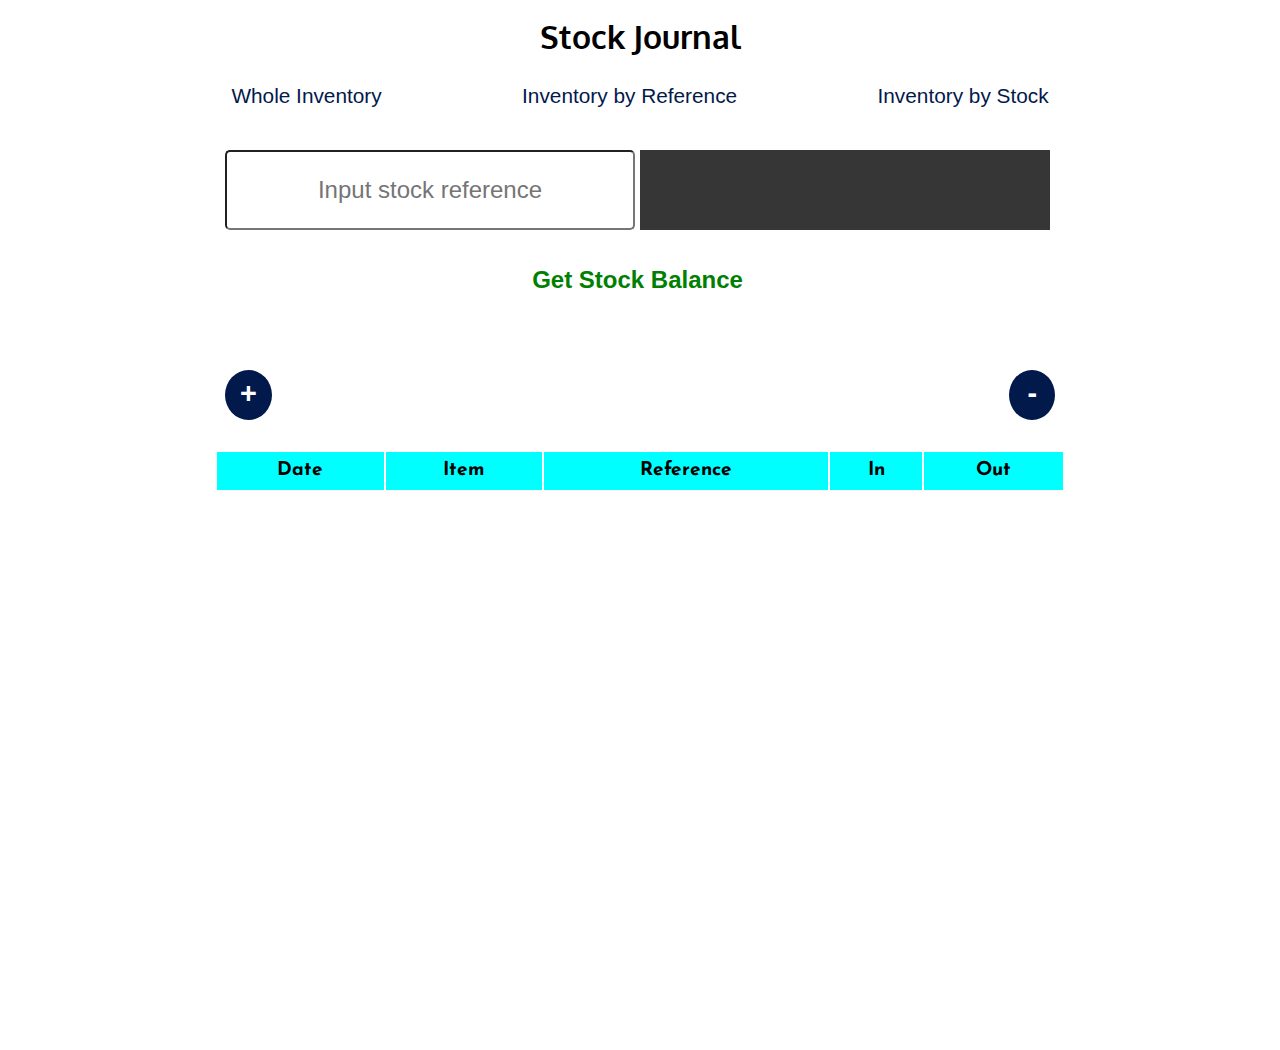
<file: index.html>
<!DOCTYPE html>
<html lang="en">
<head>
    <meta charset="utf-8">
    <meta name="viewport" content="width=device-width, initial-scale=1">
    <meta name="theme-color" content="#02194b">
    <meta name="description" content="An offline inventory web application">
    <title>Stock Journal: An Inventory</title>
    <link href="https://fonts.googleapis.com/css?family=Josefin+Sans|Oxygen" rel="stylesheet">
    <link rel="stylesheet" href="css/index.css">
    <link rel="stylesheet" media="screen and (min-width: 600px)" href="css/medium.css">
    <link rel="manifest" href="./manifest.json">
</head>
<body>
    <header>
        <button class="a2HS">Add to Homescreen</button>
        <h1><a href="/">Stock Journal</a></h1>
        <nav role="navigation">
            <button class="whole-inventory">Whole Inventory</button>
            <button class="inventory-ref">Inventory by Reference</button>
            <button class="inventory-item">Inventory by Stock</button>
        </nav>
    </header>
    <main role="main">
        <section class="stock-balance">
            <input type="text" placeholder="Input stock reference" aria-label="input stock reference" id="stock-ref-balance">
            <span id="display-balance" aria-live="assertive"></span>
            <button aria-controls="display-balance" class="get-balance">Get Stock Balance</button>
        </section>
        <section class="draw-table">
            <div class="table-buttons">
                <button id="add-entry" aria-label="Add stock entry">+</button>
                <button id="remove-entry" aria-label="Remove stock entry">-</button>
            </div>
            <div class="add-modal" role="dialog">
                <h2>Add Entry details</h2>
                <span class="show-error" id="show-error-1" aria-live="assertive"></span>
                <div>
                    <label for="stock-item"> Stock Item </label>
                    <input type="text" class="stock-item" id="stock-item">
                </div>
                <div>
                    <label for="stock-reference">Stock Reference</label>
                    <input type="text" class="stock-reference" id="stock-reference">
                </div>
                <div>
                    <label for="stock-in">Value of stock in</label>
                    <input type="number" class="stock-in" id="stock-in">
                </div>
                <div>
                    <label for="stock-out">Value of stock out</label>
                    <input type="number" class="stock-out" id="stock-out">
                </div>
                <button class="close-AddModal">Close</button>
                <button class="A2I" aria-controls="show-error-1">Add to Inventory</button>
            </div>
            <div class="overlay"></div>
            <div class="remove-modal" role="dialog">
                <h2>Remove Entry details</h2>
                <span class="show-error" aria-live="assertive" id="show-error-2"></span>
                <div>
                    <label for="delete-reference">Date and time of stock entry</label>
                    <input type="text" class="delete-reference" id="delete-reference">
                </div>
                <button class="close-RemModal">Close</button>
                <button class="RFI" aria-controls="show-error-2">Remove from Inventory</button>
            </div>
            <div class="with-table">
                <table>
                    <thead>
                        <tr>
                            <th scope="col">Date</th>
                            <th scope="col">Item</th>
                            <th scope="col">Reference</th>
                            <th scope="col">In</th>
                            <th scope="col">Out</th>
                        </tr>
                    </thead>
                    <tbody></tbody>
                </table>
            </div>    
        </section>
    </main>
    <script src="sw.js"></script>
    <script src="js/idb.js"></script>
    <script src="js/app.js" ></script>
    <script src="js/events.js"></script>
</body>
</html>
</file>
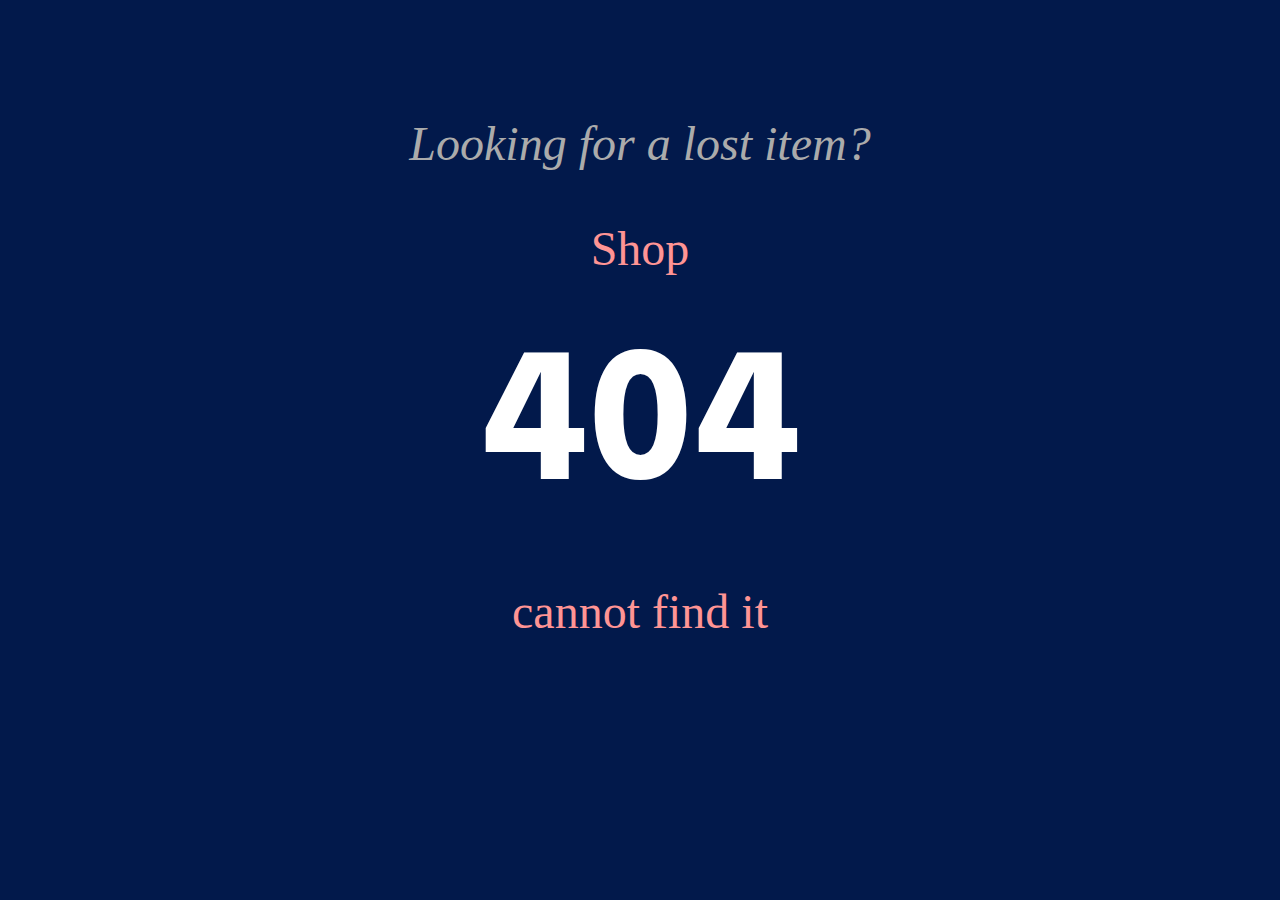
<file: page404.html>
<!Doctype html>
<html lang="en">

<head>
    <meta name="viewport" content="width=device-width,initial-scale=1">
    <meta name="theme-color" content="#D7B384">
    <link href="https://fonts.googleapis.com/css?family=Hind" rel="stylesheet">
    <title>404 page</title>
    <style>
        body {
            padding-top: 60px;
            background-color: #02194b;
            color: #ABABAB;
            text-align: center;
            font-size: 1.5em;
        }

        p:first-child {
            margin-bottom: 50px;
        }
        
        p:last-child {
            color:#FF9494;
        }

        .fof {
            font-size: 2.5em;
            font-family: 'Hind', cursive;
            color:#fff;
        }

        @media screen and (min-width: 340px) and (max-width: 599px) {
            body {
                 font-size: 2em;
            }

            .fof {
                 font-size: 3em;
            }
        }

        @media screen and (min-width: 600px) {
            body {
                 font-size: 3em;
            }

            .fof {
                 font-size: 4em;
            }
        }
    </style>
</head>
<body>
    <main role="main">
        <p><i>Looking for a lost item?</i></p>
        <p>
            Shop<br>
            <span class="fof"><strong>404</strong></span>
            <br>
            cannot find it
        </p>      
    </main>
</body>

</html>
</file>
<file: css/index.css>
body {
    margin: 0;
    padding: 0;
    font-family: 'Josefin Sans', sans-serif;
}

header {
    text-align: center;
    margin-bottom: 30px;
}

h1 {
    font-family: 'Oxygen', sans-serif;
    margin: 0;
    padding: 0.5em 0;
}

a {
    text-decoration: none;
    color: #000;
    cursor: pointer;
}

nav {
    display: flex;
    justify-content: space-between;
    padding: 0.5em;
}

nav button {
    color: #02194b;
    font-weight: 500;
    border: none;
    background-color: inherit;
    font-size: 1em;
    cursor: pointer;
}

main {
    display: grid;
    grid-template-rows: 210px 70%;
    min-height: 100vh;
}

.stock-balance {
    display: grid;
    grid-template-rows: 70px 70px 70px;
    margin: 0 auto;
    text-align: center;
}

.stock-balance button {
    font-size: 1.3em;
    padding: 1em;
    font-weight: 600;
    border: none;
    color: green;
    background-color: inherit;
    cursor: pointer;
}

.stock-balance input {
    font-size: 1.3em;
    padding: 0.4em;
    text-align: center;
    border-radius: 5px;
    margin-bottom: 10px;
}

.stock-balance span {
    background-color:#363636;
    font-size: 1.5em;
    padding-top: 1em;
    color: #e0e0e0;
}

.draw-table {
    margin: 30px auto;
    width: 100%;
}

.table-buttons {
    display: flex;
    padding: 0 10px;
    justify-content: space-between;
}

.table-buttons button {
    font-weight: 700;
    border: 2px solid #02194b;
    height: 50px;
    font-size: 1.8em;
    border-radius: 50%;
    background-color:#02194b;
    color: white;
    padding: 5px 13px 10px;
    text-align: center;
}

#remove-entry {
    padding-left: 16px;
    padding-right: 16px;
}

div.with-table {
    width: 100%;
    overflow-x: auto;
}

table {
    margin: 30px auto;
    width: 100%;
}

thead {
   background-color: #00FFFF; 
}

th,
td {
    padding: 0.5em;
}
/* Modal and Overlay */

.add-modal,
.remove-modal,
.overlay {
    display: none;
}

.add-modal,
.remove-modal{
    position: fixed;
    top: 50%;
    left: 50%;
    transform: translate(-50%, -50%);
    width: 250px;
    background-color: #eee;
    padding: 1em;
    font-size: 1em;
    text-align: center;
    z-index: 2;
}

.add-modal div,
.remove-modal div {
    margin: 10px 0 20px;
}

.show-error {
    color:red;
}

.add-modal label,
.remove-modal label {
    font-size: 18px;
}

.add-modal input,
.remove-modal input {
    padding: 0.5em;
}

.add-modal button,
.remove-modal button {
    padding: 0.5em;
    font-size: 16px;
    background-color: #02194b;
    color: white;
    border: none;
}

.add-modal button:focus,
.remove-modal button:focus {
    outline: 2px solid red;
}

.overlay {
  z-index: 1;
  position: fixed;
  top: 0;
  left: 0;
  width: 100%;
  height: 100%;
  background-color: #363636;
  opacity: 0.8;
}

/*add to homescreen */
.a2HS {
    background-color: #fff;
    color: #02194b;
    font-size: 1em;
    padding: 1em;
    display: none;
}
</file>
<file: css/medium.css>
body {
    max-width: 850px;
    margin: 0 auto;
}

nav {
    font-size: 1.3em;
}

.stock-balance {
    margin-left: 10px;
    margin-right: 30px;
    grid-template-rows: 80px 90px;
    grid-template-columns: 25% 25% 25% 25%;
    grid-row-gap: 30px;
    grid-gap: 5px;
    grid-template-areas: 
        "ipt ipt dis dis"
        "btn btn btn btn";
}

.stock-balance button {
    grid-area: btn;
    font-size: 1.5em;
}

.stock-balance input {
    grid-area: ipt;
    margin: 0;
    padding: 1em;
    font-size: 1.5em;
}

.stock-balance span {
    grid-area: dis;
    font-size: 1.7em;
}

.draw-table {
    margin-top: 10px;
}

th,
td {
    font-size: 1.2em;
}

/* modal and overlay */
.add-modal,
.remove-modal {
    width: 500px;
}

.add-modal div,
.remove-modal div {
    display: flex;
}

.add-modal label,
.remove-modal label {
    font-size: 20px;
    width: 40%;
    text-align: left;
}

.add-modal input,
.remove-modal input {
    padding: 1em;
    width: 60%;
}

.add-modal button,
.remove-modal button {
    padding: 1em;
    font-size: 18px;
}
</file>
